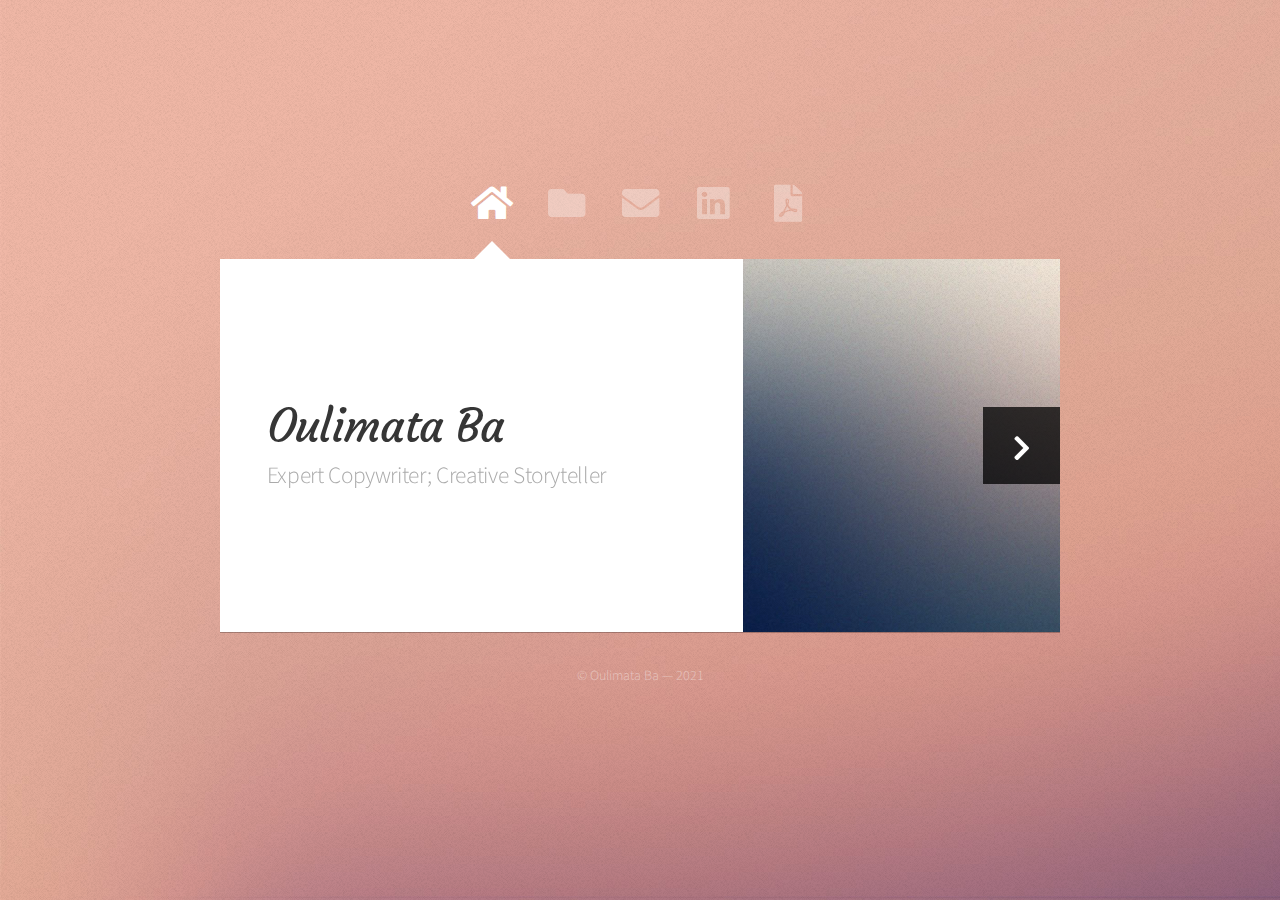
<file: index.html>
<!DOCTYPE HTML>
<html>
	<head>
		<title>Oulimata Ba</title>
		<meta charset="utf-8" />
		<meta name="viewport" content="width=device-width, initial-scale=1, user-scalable=no" />
		<link rel="stylesheet" href="assets/css/main.css" />
		<noscript><link rel="stylesheet" href="assets/css/noscript.css" /></noscript>
	<body class="is-preload">

		<!-- Wrapper-->
			<div id="wrapper">

				<!-- Nav -->
					<nav id="nav">
						<a href="#" class="icon solid fa-home"><span>Home</span></a>
						<a href="https://www.oulimata.com/portfolio.html" class="icon solid fa-folder"><span>Portfolio</span></a>
						<a href="mailto:oulimatab@gmail.com" class="icon solid fa-envelope"><span>Contact</span></a>
						<a href="https://www.linkedin.com/mwlite/in/oulimata" class="icon brands fa-linkedin"><span>Linkedin</span></a>
						<a href="Oulimata_Ba_Resume_2021.pdf" class="fas fa-file-pdf"><span>Resume</span></a>
					</nav>

				<!-- Main -->
					<div id="main">

						<!-- Me -->
							<article id="home" class="panel intro">
								<header>
									<h1 id="name">Oulimata Ba</h1>
									<p>Expert Copywriter; Creative Storyteller</p>
								</header>
								<a href="https://www.oulimata.com/portfolio.html" class="jumplink pic">
									<span class="arrow icon solid fa-chevron-right"><span>See my work</span></span>
									<img src="images/me.jpg" alt="" />
								</a>
							</article>

						<!-- Contact -->
							<article id="contact" class="panel">
							</article>

					</div>

				<!-- Footer -->
					<div id="footer">
						<ul class="copyright">
							<li>&copy; Oulimata Ba — 2021</li>
						</ul>
					</div>

			</div>

		<!-- Scripts -->
			<script src="assets/js/jquery.min.js"></script>
			<script src="assets/js/browser.min.js"></script>
			<script src="assets/js/breakpoints.min.js"></script>
			<script src="assets/js/util.js"></script>
			<script src="assets/js/main.js"></script>

	</body>
</html>
</file>
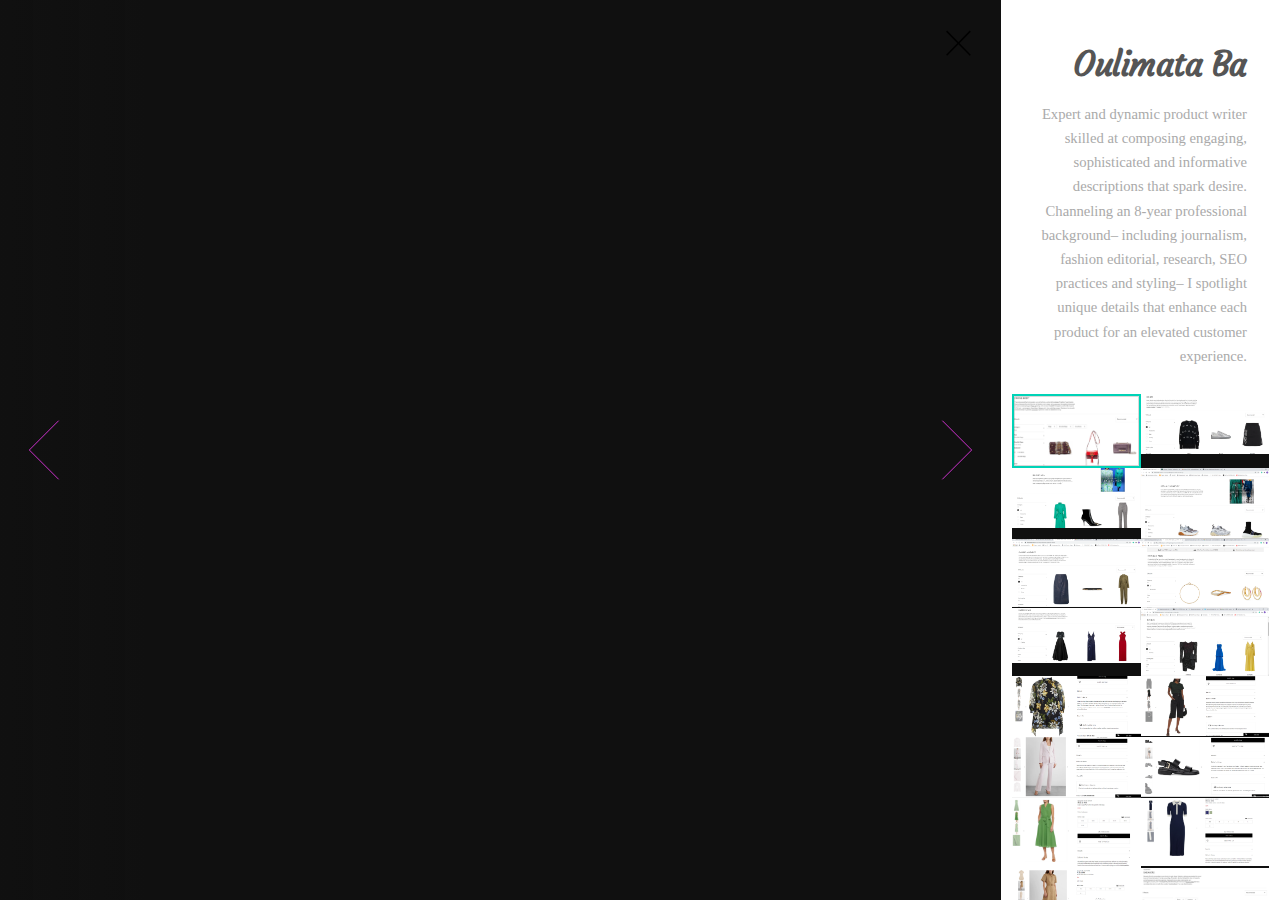
<file: portfolio.html>
<!DOCTYPE HTML>

<html>
	<head>
		<title>Oulimata Ba — Portfolio</title>
		<meta charset="utf-8" />
		<meta name="viewport" content="width=device-width, initial-scale=1, user-scalable=no" />
		<link rel="stylesheet" href="assets/css/main.css" />
		<link rel="stylesheet" href="assets/css/portfolio.css" />
		<noscript><link rel="stylesheet" href="assets/css/portfolio-noscript.css" /></noscript>
	</head>
	<body class="is-preload-0 is-preload-1 is-preload-2">

		<!-- Main -->
			<div id="main">

				<!-- Header -->
					<header id="header">
						<h1 id="name">Oulimata Ba</h1>
						<p>Expert and dynamic product writer skilled at composing engaging, sophisticated and informative descriptions that spark desire. Channeling an 8-year professional background– including journalism, fashion editorial, research, SEO practices and styling– I spotlight unique details that enhance each product for an elevated customer experience.</p>
					</header>

				<!-- Thumbnail -->
					<section id="thumbnails">
						<article>
							<a class="thumbnail" href="images/image_1.png"><img src="images/image_1.png" alt="" /></a>
						</article>
						<article>
							<a class="thumbnail" href="images/image_2.png"><img src="images/image_2.png" alt="" /></a>
						</article>
						<article>
							<a class="thumbnail" href="images/image_3.png" data-position="top center"><img src="images/image_3.png" alt="" /></a>
						</article>
						<article>
							<a class="thumbnail" href="images/image_4.png"><img src="images/image_4.png" alt="" /></a>
						</article>
						<article>
							<a class="thumbnail" href="images/image_5.png"><img src="images/image_5.png" alt="" /></a>
						</article>
						<article>
							<a class="thumbnail" href="images/image_6.png"><img src="images/image_6.png" alt="" /></a>
						</article>
						<article>
							<a class="thumbnail" href="images/image_7.png"><img src="images/image_7.png" alt="" /></a>
						</article>
						<article>
							<a class="thumbnail" href="images/image_8.png"><img src="images/image_8.png" alt="" /></a>
						</article>
						<article>
							<a class="thumbnail" href="images/image_9.png"><img src="images/image_9.png" alt="" /></a>
						</article>
						<article>
							<a class="thumbnail" href="images/image_10.png"><img src="images/image_10.png" alt="" /></a>
						</article>
						<article>
							<a class="thumbnail" href="images/image_11.png"><img src="images/image_11.png" alt="" /></a>
						</article>
						<article>
							<a class="thumbnail" href="images/image_12.png"><img src="images/image_12.png" alt="" /></a>
						</article>
							<a class="thumbnail" href="images/image_13.png"><img src="images/image_13.png" alt="" /></a>
						</article>
						<article>
							<a class="thumbnail" href="images/image_14.png"><img src="images/image_14.png" alt="" /></a>
						</article>
						<article>
							<a class="thumbnail" href="images/image_15.png"><img src="images/image_15.png" alt="" /></a>
						</article>
						<article>
							<a class="thumbnail" href="images/image_16.png"><img src="images/image_16.png" alt="" /></a>
						</article>
						<article>
							<a class="thumbnail" href="images/image_17.png"><img src="images/image_17.png" alt="" /></a>
						</article>
						<article>
							<a class="thumbnail" href="images/image_18.png"><img src="images/image_18.png" alt="" /></a>
						</article>
							<a class="thumbnail" href="images/image_19.png"><img src="images/image_19.png" alt="" /></a>
						</article>
						<article>
							<a class="thumbnail" href="images/image_20.png"><img src="images/image_20.png" alt="" /></a>
						</article>
						<article>
							<a class="thumbnail" href="images/image_21.png"><img src="images/image_21.png" alt="" /></a>
						</article>
					</section>

				<!-- Footer -->
					<footer id="footer">
						<ul class="copyright">
							<li>&copy; Oulimata Ba — 2021</li>
						</ul>
					</footer>

			</div>

		<!-- Scripts -->
			<script src="assets/js/portfolio/jquery.min.js"></script>
			<script src="assets/js/portfolio/browser.min.js"></script>
			<script src="assets/js/portfolio/breakpoints.min.js"></script>
			<script src="assets/js/portfolio/main.js"></script>
			<script src="assets/js/portfolio/autoCloseToggle.js"></script>
	</body>
</html>
</file>
<file: assets/css/noscript.css>
/* Wrapper */

	#wrapper {
		opacity: 1 !important;
	}

/* Nav */

	#nav a {
		opacity: 1.0;
	}

		#nav a:before, #nav a:after {
			display: none;
		}

		#nav a span {
			top: 0;
			opacity: 1.0;
		}

			#nav a span:after {
				display: none;
			}

/* Main */

	#main {
		background: none;
		box-shadow: none;
	}

		#main > .panel {
			background: #ffffff;
			margin-bottom: 2em;
		}

			#main > .panel:last-child {
				margin-bottom: 0;
			}
</file>
<file: assets/css/portfolio-noscript.css>
/* Main */

	#main {
		opacity: 1 !important;
		right: 0 !important;
	}

	body:before {
		content: 'Javascript is disabled :(';
		display: block;
		position: absolute;
		top: 50%;
		width: calc(100% - 22.5em * 0.333333333);
		height: 4em;
		margin-top: -2em;
		color: #282828;
		cursor: default;
		font-size: 3em;
		line-height: 4em;
		text-align: center;
		white-space: nowrap;
		left: 0;
	}
</file>
<file: assets/css/main.css>
@import url('https://fonts.googleapis.com/css2?family=Source+Sans+Pro:300,400,300italic,400italic&family=Courgette');
@import url("fontawesome-all.min.css");


html, body, div, span, applet, object,
iframe, h1, h2, h3, h4, h5, h6, p, blockquote,
pre, a, abbr, acronym, address, big, cite,
code, del, dfn, em, img, ins, kbd, q, s, samp,
small, strike, strong, sub, sup, tt, var, b,
u, i, center, dl, dt, dd, ol, ul, li, fieldset,
form, label, legend, table, caption, tbody,
tfoot, thead, tr, th, td, article, aside,
canvas, details, embed, figure, figcaption,
footer, header, hgroup, menu, nav, output, ruby,
section, summary, time, mark, audio, video {
	margin: 0;
	padding: 0;
	border: 0;
	font-size: 100%;
	font: inherit;
	vertical-align: baseline;}

article, aside, details, figcaption, figure,
footer, header, hgroup, menu, nav, section {
	display: block;}

body {
	line-height: 1;
}

ol, ul {
	list-style: none;
}

blockquote, q {
	quotes: none;
}

	blockquote:before, blockquote:after, q:before, q:after {
		content: '';
		content: none;
	}

table {
	border-collapse: collapse;
	border-spacing: 0;
}

body {
	-webkit-text-size-adjust: none;
}

mark {
	background-color: transparent;
	color: inherit;
}

input::-moz-focus-inner {
	border: 0;
	padding: 0;
}

input, select, textarea {
	-moz-appearance: none;
	-webkit-appearance: none;
	-ms-appearance: none;
	appearance: none;
}

	#name {
		font-family: 'Courgette', cursive;
	}

/* Row */

	.row {
		display: flex;
		flex-wrap: wrap;
		box-sizing: border-box;
		align-items: stretch;
	}

		.row > * {
			box-sizing: border-box;
		}

		.row.gtr-uniform > * > :last-child {
			margin-bottom: 0;
		}

		.row.aln-left {
			justify-content: flex-start;
		}

		.row.aln-center {
			justify-content: center;
		}

		.row.aln-right {
			justify-content: flex-end;
		}

		.row.aln-top {
			align-items: flex-start;
		}

		.row.aln-middle {
			align-items: center;
		}

		.row.aln-bottom {
			align-items: flex-end;
		}

		.row > .imp {
			order: -1;
		}

		.row > .col-1 {
			width: 8.33333%;
		}

		.row > .off-1 {
			margin-left: 8.33333%;
		}

		.row > .col-2 {
			width: 16.66667%;
		}

		.row > .off-2 {
			margin-left: 16.66667%;
		}

		.row > .col-3 {
			width: 25%;
		}

		.row > .off-3 {
			margin-left: 25%;
		}

		.row > .col-4 {
			width: 33.33333%;
		}

		.row > .off-4 {
			margin-left: 33.33333%;
		}

		.row > .col-5 {
			width: 41.66667%;
		}

		.row > .off-5 {
			margin-left: 41.66667%;
		}

		.row > .col-6 {
			width: 50%;
		}

		.row > .off-6 {
			margin-left: 50%;
		}

		.row > .col-7 {
			width: 58.33333%;
		}

		.row > .off-7 {
			margin-left: 58.33333%;
		}

		.row > .col-8 {
			width: 66.66667%;
		}

		.row > .off-8 {
			margin-left: 66.66667%;
		}

		.row > .col-9 {
			width: 75%;
		}

		.row > .off-9 {
			margin-left: 75%;
		}

		.row > .col-10 {
			width: 83.33333%;
		}

		.row > .off-10 {
			margin-left: 83.33333%;
		}

		.row > .col-11 {
			width: 91.66667%;
		}

		.row > .off-11 {
			margin-left: 91.66667%;
		}

		.row > .col-12 {
			width: 100%;
		}

		.row > .off-12 {
			margin-left: 100%;
		}

		.row.gtr-0 {
			margin-top: 0em;
			margin-left: 0em;
		}

			.row.gtr-0 > * {
				padding: 0em 0 0 0em;
			}

			.row.gtr-0.gtr-uniform {
				margin-top: 0em;
			}

				.row.gtr-0.gtr-uniform > * {
					padding-top: 0em;
				}

		.row.gtr-25 {
			margin-top: -0.3125em;
			margin-left: -0.3125em;
		}

			.row.gtr-25 > * {
				padding: 0.3125em 0 0 0.3125em;
			}

			.row.gtr-25.gtr-uniform {
				margin-top: -0.3125em;
			}

				.row.gtr-25.gtr-uniform > * {
					padding-top: 0.3125em;
				}

		.row.gtr-50 {
			margin-top: -0.625em;
			margin-left: -0.625em;
		}

			.row.gtr-50 > * {
				padding: 0.625em 0 0 0.625em;
			}

			.row.gtr-50.gtr-uniform {
				margin-top: -0.625em;
			}

				.row.gtr-50.gtr-uniform > * {
					padding-top: 0.625em;
				}

		.row {
			margin-top: -1.25em;
			margin-left: -1.25em;
		}

			.row > * {
				padding: 1.25em 0 0 1.25em;
			}

			.row.gtr-uniform {
				margin-top: -1.25em;
			}

				.row.gtr-uniform > * {
					padding-top: 1.25em;
				}

		.row.gtr-150 {
			margin-top: -1.875em;
			margin-left: -1.875em;
		}

			.row.gtr-150 > * {
				padding: 1.875em 0 0 1.875em;
			}

			.row.gtr-150.gtr-uniform {
				margin-top: -1.875em;
			}

				.row.gtr-150.gtr-uniform > * {
					padding-top: 1.875em;
				}

		.row.gtr-200 {
			margin-top: -2.5em;
			margin-left: -2.5em;
		}

			.row.gtr-200 > * {
				padding: 2.5em 0 0 2.5em;
			}

			.row.gtr-200.gtr-uniform {
				margin-top: -2.5em;
			}

				.row.gtr-200.gtr-uniform > * {
					padding-top: 2.5em;
				}

		@media screen and (max-width: 1680px) {

			.row {
				display: flex;
				flex-wrap: wrap;
				box-sizing: border-box;
				align-items: stretch;
			}

				.row > * {
					box-sizing: border-box;
				}

				.row.gtr-uniform > * > :last-child {
					margin-bottom: 0;
				}

				.row.aln-left {
					justify-content: flex-start;
				}

				.row.aln-center {
					justify-content: center;
				}

				.row.aln-right {
					justify-content: flex-end;
				}

				.row.aln-top {
					align-items: flex-start;
				}

				.row.aln-middle {
					align-items: center;
				}

				.row.aln-bottom {
					align-items: flex-end;
				}

				.row > .imp-xlarge {
					order: -1;
				}

				.row > .col-1-xlarge {
					width: 8.33333%;
				}

				.row > .off-1-xlarge {
					margin-left: 8.33333%;
				}

				.row > .col-2-xlarge {
					width: 16.66667%;
				}

				.row > .off-2-xlarge {
					margin-left: 16.66667%;
				}

				.row > .col-3-xlarge {
					width: 25%;
				}

				.row > .off-3-xlarge {
					margin-left: 25%;
				}

				.row > .col-4-xlarge {
					width: 33.33333%;
				}

				.row > .off-4-xlarge {
					margin-left: 33.33333%;
				}

				.row > .col-5-xlarge {
					width: 41.66667%;
				}

				.row > .off-5-xlarge {
					margin-left: 41.66667%;
				}

				.row > .col-6-xlarge {
					width: 50%;
				}

				.row > .off-6-xlarge {
					margin-left: 50%;
				}

				.row > .col-7-xlarge {
					width: 58.33333%;
				}

				.row > .off-7-xlarge {
					margin-left: 58.33333%;
				}

				.row > .col-8-xlarge {
					width: 66.66667%;
				}

				.row > .off-8-xlarge {
					margin-left: 66.66667%;
				}

				.row > .col-9-xlarge {
					width: 75%;
				}

				.row > .off-9-xlarge {
					margin-left: 75%;
				}

				.row > .col-10-xlarge {
					width: 83.33333%;
				}

				.row > .off-10-xlarge {
					margin-left: 83.33333%;
				}

				.row > .col-11-xlarge {
					width: 91.66667%;
				}

				.row > .off-11-xlarge {
					margin-left: 91.66667%;
				}

				.row > .col-12-xlarge {
					width: 100%;
				}

				.row > .off-12-xlarge {
					margin-left: 100%;
				}

				.row.gtr-0 {
					margin-top: 0em;
					margin-left: 0em;
				}

					.row.gtr-0 > * {
						padding: 0em 0 0 0em;
					}

					.row.gtr-0.gtr-uniform {
						margin-top: 0em;
					}

						.row.gtr-0.gtr-uniform > * {
							padding-top: 0em;
						}

				.row.gtr-25 {
					margin-top: -0.3125em;
					margin-left: -0.3125em;
				}

					.row.gtr-25 > * {
						padding: 0.3125em 0 0 0.3125em;
					}

					.row.gtr-25.gtr-uniform {
						margin-top: -0.3125em;
					}

						.row.gtr-25.gtr-uniform > * {
							padding-top: 0.3125em;
						}

				.row.gtr-50 {
					margin-top: -0.625em;
					margin-left: -0.625em;
				}

					.row.gtr-50 > * {
						padding: 0.625em 0 0 0.625em;
					}

					.row.gtr-50.gtr-uniform {
						margin-top: -0.625em;
					}

						.row.gtr-50.gtr-uniform > * {
							padding-top: 0.625em;
						}

				.row {
					margin-top: -1.25em;
					margin-left: -1.25em;
				}

					.row > * {
						padding: 1.25em 0 0 1.25em;
					}

					.row.gtr-uniform {
						margin-top: -1.25em;
					}

						.row.gtr-uniform > * {
							padding-top: 1.25em;
						}

				.row.gtr-150 {
					margin-top: -1.875em;
					margin-left: -1.875em;
				}

					.row.gtr-150 > * {
						padding: 1.875em 0 0 1.875em;
					}

					.row.gtr-150.gtr-uniform {
						margin-top: -1.875em;
					}

						.row.gtr-150.gtr-uniform > * {
							padding-top: 1.875em;
						}

				.row.gtr-200 {
					margin-top: -2.5em;
					margin-left: -2.5em;
				}

					.row.gtr-200 > * {
						padding: 2.5em 0 0 2.5em;
					}

					.row.gtr-200.gtr-uniform {
						margin-top: -2.5em;
					}

						.row.gtr-200.gtr-uniform > * {
							padding-top: 2.5em;
						}

		}

		@media screen and (max-width: 1280px) {

			.row {
				display: flex;
				flex-wrap: wrap;
				box-sizing: border-box;
				align-items: stretch;
			}

				.row > * {
					box-sizing: border-box;
				}

				.row.gtr-uniform > * > :last-child {
					margin-bottom: 0;
				}

				.row.aln-left {
					justify-content: flex-start;
				}

				.row.aln-center {
					justify-content: center;
				}

				.row.aln-right {
					justify-content: flex-end;
				}

				.row.aln-top {
					align-items: flex-start;
				}

				.row.aln-middle {
					align-items: center;
				}

				.row.aln-bottom {
					align-items: flex-end;
				}

				.row > .imp-large {
					order: -1;
				}

				.row > .col-1-large {
					width: 8.33333%;
				}

				.row > .off-1-large {
					margin-left: 8.33333%;
				}

				.row > .col-2-large {
					width: 16.66667%;
				}

				.row > .off-2-large {
					margin-left: 16.66667%;
				}

				.row > .col-3-large {
					width: 25%;
				}

				.row > .off-3-large {
					margin-left: 25%;
				}

				.row > .col-4-large {
					width: 33.33333%;
				}

				.row > .off-4-large {
					margin-left: 33.33333%;
				}

				.row > .col-5-large {
					width: 41.66667%;
				}

				.row > .off-5-large {
					margin-left: 41.66667%;
				}

				.row > .col-6-large {
					width: 50%;
				}

				.row > .off-6-large {
					margin-left: 50%;
				}

				.row > .col-7-large {
					width: 58.33333%;
				}

				.row > .off-7-large {
					margin-left: 58.33333%;
				}

				.row > .col-8-large {
					width: 66.66667%;
				}

				.row > .off-8-large {
					margin-left: 66.66667%;
				}

				.row > .col-9-large {
					width: 75%;
				}

				.row > .off-9-large {
					margin-left: 75%;
				}

				.row > .col-10-large {
					width: 83.33333%;
				}

				.row > .off-10-large {
					margin-left: 83.33333%;
				}

				.row > .col-11-large {
					width: 91.66667%;
				}

				.row > .off-11-large {
					margin-left: 91.66667%;
				}

				.row > .col-12-large {
					width: 100%;
				}

				.row > .off-12-large {
					margin-left: 100%;
				}

				.row.gtr-0 {
					margin-top: 0em;
					margin-left: 0em;
				}

					.row.gtr-0 > * {
						padding: 0em 0 0 0em;
					}

					.row.gtr-0.gtr-uniform {
						margin-top: 0em;
					}

						.row.gtr-0.gtr-uniform > * {
							padding-top: 0em;
						}

				.row.gtr-25 {
					margin-top: -0.3125em;
					margin-left: -0.3125em;
				}

					.row.gtr-25 > * {
						padding: 0.3125em 0 0 0.3125em;
					}

					.row.gtr-25.gtr-uniform {
						margin-top: -0.3125em;
					}

						.row.gtr-25.gtr-uniform > * {
							padding-top: 0.3125em;
						}

				.row.gtr-50 {
					margin-top: -0.625em;
					margin-left: -0.625em;
				}

					.row.gtr-50 > * {
						padding: 0.625em 0 0 0.625em;
					}

					.row.gtr-50.gtr-uniform {
						margin-top: -0.625em;
					}

						.row.gtr-50.gtr-uniform > * {
							padding-top: 0.625em;
						}

				.row {
					margin-top: -1.25em;
					margin-left: -1.25em;
				}

					.row > * {
						padding: 1.25em 0 0 1.25em;
					}

					.row.gtr-uniform {
						margin-top: -1.25em;
					}

						.row.gtr-uniform > * {
							padding-top: 1.25em;
						}

				.row.gtr-150 {
					margin-top: -1.875em;
					margin-left: -1.875em;
				}

					.row.gtr-150 > * {
						padding: 1.875em 0 0 1.875em;
					}

					.row.gtr-150.gtr-uniform {
						margin-top: -1.875em;
					}

						.row.gtr-150.gtr-uniform > * {
							padding-top: 1.875em;
						}

				.row.gtr-200 {
					margin-top: -2.5em;
					margin-left: -2.5em;
				}

					.row.gtr-200 > * {
						padding: 2.5em 0 0 2.5em;
					}

					.row.gtr-200.gtr-uniform {
						margin-top: -2.5em;
					}

						.row.gtr-200.gtr-uniform > * {
							padding-top: 2.5em;
						}

		}

		@media screen and (max-width: 980px) {

			.row {
				display: flex;
				flex-wrap: wrap;
				box-sizing: border-box;
				align-items: stretch;
			}

				.row > * {
					box-sizing: border-box;
				}

				.row.gtr-uniform > * > :last-child {
					margin-bottom: 0;
				}

				.row.aln-left {
					justify-content: flex-start;
				}

				.row.aln-center {
					justify-content: center;
				}

				.row.aln-right {
					justify-content: flex-end;
				}

				.row.aln-top {
					align-items: flex-start;
				}

				.row.aln-middle {
					align-items: center;
				}

				.row.aln-bottom {
					align-items: flex-end;
				}

				.row > .imp-medium {
					order: -1;
				}

				.row > .col-1-medium {
					width: 8.33333%;
				}

				.row > .off-1-medium {
					margin-left: 8.33333%;
				}

				.row > .col-2-medium {
					width: 16.66667%;
				}

				.row > .off-2-medium {
					margin-left: 16.66667%;
				}

				.row > .col-3-medium {
					width: 25%;
				}

				.row > .off-3-medium {
					margin-left: 25%;
				}

				.row > .col-4-medium {
					width: 33.33333%;
				}

				.row > .off-4-medium {
					margin-left: 33.33333%;
				}

				.row > .col-5-medium {
					width: 41.66667%;
				}

				.row > .off-5-medium {
					margin-left: 41.66667%;
				}

				.row > .col-6-medium {
					width: 50%;
				}

				.row > .off-6-medium {
					margin-left: 50%;
				}

				.row > .col-7-medium {
					width: 58.33333%;
				}

				.row > .off-7-medium {
					margin-left: 58.33333%;
				}

				.row > .col-8-medium {
					width: 66.66667%;
				}

				.row > .off-8-medium {
					margin-left: 66.66667%;
				}

				.row > .col-9-medium {
					width: 75%;
				}

				.row > .off-9-medium {
					margin-left: 75%;
				}

				.row > .col-10-medium {
					width: 83.33333%;
				}

				.row > .off-10-medium {
					margin-left: 83.33333%;
				}

				.row > .col-11-medium {
					width: 91.66667%;
				}

				.row > .off-11-medium {
					margin-left: 91.66667%;
				}

				.row > .col-12-medium {
					width: 100%;
				}

				.row > .off-12-medium {
					margin-left: 100%;
				}

				.row.gtr-0 {
					margin-top: 0em;
					margin-left: 0em;
				}

					.row.gtr-0 > * {
						padding: 0em 0 0 0em;
					}

					.row.gtr-0.gtr-uniform {
						margin-top: 0em;
					}

						.row.gtr-0.gtr-uniform > * {
							padding-top: 0em;
						}

				.row.gtr-25 {
					margin-top: -0.3125em;
					margin-left: -0.3125em;
				}

					.row.gtr-25 > * {
						padding: 0.3125em 0 0 0.3125em;
					}

					.row.gtr-25.gtr-uniform {
						margin-top: -0.3125em;
					}

						.row.gtr-25.gtr-uniform > * {
							padding-top: 0.3125em;
						}

				.row.gtr-50 {
					margin-top: -0.625em;
					margin-left: -0.625em;
				}

					.row.gtr-50 > * {
						padding: 0.625em 0 0 0.625em;
					}

					.row.gtr-50.gtr-uniform {
						margin-top: -0.625em;
					}

						.row.gtr-50.gtr-uniform > * {
							padding-top: 0.625em;
						}

				.row {
					margin-top: -1.25em;
					margin-left: -1.25em;
				}

					.row > * {
						padding: 1.25em 0 0 1.25em;
					}

					.row.gtr-uniform {
						margin-top: -1.25em;
					}

						.row.gtr-uniform > * {
							padding-top: 1.25em;
						}

				.row.gtr-150 {
					margin-top: -1.875em;
					margin-left: -1.875em;
				}

					.row.gtr-150 > * {
						padding: 1.875em 0 0 1.875em;
					}

					.row.gtr-150.gtr-uniform {
						margin-top: -1.875em;
					}

						.row.gtr-150.gtr-uniform > * {
							padding-top: 1.875em;
						}

				.row.gtr-200 {
					margin-top: -2.5em;
					margin-left: -2.5em;
				}

					.row.gtr-200 > * {
						padding: 2.5em 0 0 2.5em;
					}

					.row.gtr-200.gtr-uniform {
						margin-top: -2.5em;
					}

						.row.gtr-200.gtr-uniform > * {
							padding-top: 2.5em;
						}

		}

		@media screen and (max-width: 736px) {

			.row {
				display: flex;
				flex-wrap: wrap;
				box-sizing: border-box;
				align-items: stretch;
			}

				.row > * {
					box-sizing: border-box;
				}

				.row.gtr-uniform > * > :last-child {
					margin-bottom: 0;
				}

				.row.aln-left {
					justify-content: flex-start;
				}

				.row.aln-center {
					justify-content: center;
				}

				.row.aln-right {
					justify-content: flex-end;
				}

				.row.aln-top {
					align-items: flex-start;
				}

				.row.aln-middle {
					align-items: center;
				}

				.row.aln-bottom {
					align-items: flex-end;
				}

				.row > .imp-small {
					order: -1;
				}

				.row > .col-1-small {
					width: 8.33333%;
				}

				.row > .off-1-small {
					margin-left: 8.33333%;
				}

				.row > .col-2-small {
					width: 16.66667%;
				}

				.row > .off-2-small {
					margin-left: 16.66667%;
				}

				.row > .col-3-small {
					width: 25%;
				}

				.row > .off-3-small {
					margin-left: 25%;
				}

				.row > .col-4-small {
					width: 33.33333%;
				}

				.row > .off-4-small {
					margin-left: 33.33333%;
				}

				.row > .col-5-small {
					width: 41.66667%;
				}

				.row > .off-5-small {
					margin-left: 41.66667%;
				}

				.row > .col-6-small {
					width: 50%;
				}

				.row > .off-6-small {
					margin-left: 50%;
				}

				.row > .col-7-small {
					width: 58.33333%;
				}

				.row > .off-7-small {
					margin-left: 58.33333%;
				}

				.row > .col-8-small {
					width: 66.66667%;
				}

				.row > .off-8-small {
					margin-left: 66.66667%;
				}

				.row > .col-9-small {
					width: 75%;
				}

				.row > .off-9-small {
					margin-left: 75%;
				}

				.row > .col-10-small {
					width: 83.33333%;
				}

				.row > .off-10-small {
					margin-left: 83.33333%;
				}

				.row > .col-11-small {
					width: 91.66667%;
				}

				.row > .off-11-small {
					margin-left: 91.66667%;
				}

				.row > .col-12-small {
					width: 100%;
				}

				.row > .off-12-small {
					margin-left: 100%;
				}

				.row.gtr-0 {
					margin-top: 0em;
					margin-left: 0em;
				}

					.row.gtr-0 > * {
						padding: 0em 0 0 0em;
					}

					.row.gtr-0.gtr-uniform {
						margin-top: 0em;
					}

						.row.gtr-0.gtr-uniform > * {
							padding-top: 0em;
						}

				.row.gtr-25 {
					margin-top: -0.3125em;
					margin-left: -0.3125em;
				}

					.row.gtr-25 > * {
						padding: 0.3125em 0 0 0.3125em;
					}

					.row.gtr-25.gtr-uniform {
						margin-top: -0.3125em;
					}

						.row.gtr-25.gtr-uniform > * {
							padding-top: 0.3125em;
						}

				.row.gtr-50 {
					margin-top: -0.625em;
					margin-left: -0.625em;
				}

					.row.gtr-50 > * {
						padding: 0.625em 0 0 0.625em;
					}

					.row.gtr-50.gtr-uniform {
						margin-top: -0.625em;
					}

						.row.gtr-50.gtr-uniform > * {
							padding-top: 0.625em;
						}

				.row {
					margin-top: -1.25em;
					margin-left: -1.25em;
				}

					.row > * {
						padding: 1.25em 0 0 1.25em;
					}

					.row.gtr-uniform {
						margin-top: -1.25em;
					}

						.row.gtr-uniform > * {
							padding-top: 1.25em;
						}

				.row.gtr-150 {
					margin-top: -1.875em;
					margin-left: -1.875em;
				}

					.row.gtr-150 > * {
						padding: 1.875em 0 0 1.875em;
					}

					.row.gtr-150.gtr-uniform {
						margin-top: -1.875em;
					}

						.row.gtr-150.gtr-uniform > * {
							padding-top: 1.875em;
						}

				.row.gtr-200 {
					margin-top: -2.5em;
					margin-left: -2.5em;
				}

					.row.gtr-200 > * {
						padding: 2.5em 0 0 2.5em;
					}

					.row.gtr-200.gtr-uniform {
						margin-top: -2.5em;
					}

						.row.gtr-200.gtr-uniform > * {
							padding-top: 2.5em;
						}

		}

/* Basic */

	html {
		box-sizing: border-box;
	}

	*, *:before, *:after {
		box-sizing: inherit;
	}

	body {
		background-image: url("images/overlay.png"), url("images/bg.jpg");
		background-repeat: repeat, no-repeat;
		background-size: auto, 100% 100%;
		background-attachment: fixed;
		overflow-y: scroll;
	}

		body.is-preload *, body.is-preload *:before, body.is-preload *:after {
			-moz-animation: none !important;
			-webkit-animation: none !important;
			-ms-animation: none !important;
			animation: none !important;
			-moz-transition: none !important;
			-webkit-transition: none !important;
			-ms-transition: none !important;
			transition: none !important;
		}

	body, input, textarea, select {
		font-family: 'Source Sans Pro', sans-serif;
		font-weight: 300;
		color: #777777;
		font-size: 20pt;
		line-height: 1.75em;
	}

		@media screen and (max-width: 1680px) {

			body, input, textarea, select {
				font-size: 15pt;
			}

		}

		@media screen and (max-width: 1280px) {

			body, input, textarea, select {
				font-size: 14pt;
			}

		}

		@media screen and (max-width: 736px) {

			body, input, textarea, select {
				font-size: 12pt;
			}

		}

		@media screen and (max-width: 360px) {

			body, input, textarea, select {
				font-size: 11pt;
			}

		}

	strong, b, h1, h2, h3, h4, h5, h6 {
		font-weight: 400;
		color: #363636;
	}

	h1 {
		font-size: 2.4em;
		letter-spacing: -0.015em;
	}

	h2 {
		font-size: 1.8em;
		letter-spacing: -0.015em;
	}

	h3, h4, h5, h6 {
		font-size: 1.25em;
		letter-spacing: -0.015em;
	}

	@media screen and (max-width: 736px) {

		h1 {
			font-size: 1.75em;
		}

		h2 {
			font-size: 1.375em;
		}

		h3, h4, h5, h6 {
			font-size: 1em;
		}

	}

	blockquote {
		border-left: solid 0.5em #ddd;
		padding: 1em 0 1em 2em;
		font-style: italic;
	}

	em, i {
		font-style: italic;
	}

	hr {
		border: 0;
		border-top: solid 1px #ddd;
		padding: 1.5em 0 0 0;
		margin: 1.75em 0 0 0;
	}

	sub {
		position: relative;
		top: 0.5em;
		font-size: 0.8em;
	}

	sup {
		position: relative;
		top: -0.5em;
		font-size: 0.8em;
	}

	br.clear {
		clear: both;
	}

	p, ul, ol, dl, table, blockquote, form {
		margin-bottom: 2em;
	}

/* Table */

	table {
		width: 100%;
	}

		table.default tbody tr {
			border-bottom: solid 1px #f4f4f4;
		}

		table.default td {
			padding: 0.5em 1em 0.5em 1em;
		}

		table.default th {
			text-align: left;
			font-weight: 400;
			padding: 0.5em 1em 0.5em 1em;
		}

		table.default thead {
			border-bottom: solid 2px #f4f4f4;
		}

/* Form */

	form label {
		display: block;
		font-weight: 400;
		color: #363636;
		margin: 0 0 1em 0;
	}

	form input[type="text"],
	form input[type="email"],
	form input[type="password"],
	form select,
	form textarea {
		-webkit-appearance: none;
		border: 0;
		background: #f4f4f4;
		padding: 0.75em;
		width: 100%;
		-moz-transition: background-color .25s ease-in-out;
		-webkit-transition: background-color .25s ease-in-out;
		-ms-transition: background-color .25s ease-in-out;
		transition: background-color .25s ease-in-out;
	}

		form input[type="text"]:focus,
		form input[type="email"]:focus,
		form input[type="password"]:focus,
		form select:focus,
		form textarea:focus {
			background: #f8f8f8;
		}

	form input[type="text"],
	form input[type="email"],
	form input[type="password"],
	form select {
		line-height: 1.35em;
	}

	form ::-webkit-input-placeholder {
		color: #999;
	}

	form :-moz-placeholder {
		color: #999;
	}

	form ::-moz-placeholder {
		color: #999;
	}

	form :-ms-input-placeholder {
		color: #999;
	}

/* Section/Article */

	section, article {
		margin-bottom: 3em;
	}

		section > :last-child, section:last-child, article > :last-child, article:last-child {
			margin-bottom: 0;
		}

	header {
		margin: 0 0 1.5em 0;
	}

		header > p {
			margin: 0.5em 0 0 0;
			color: #aaa;
		}

		@media screen and (max-width: 736px) {

			header {
				margin: 0 0 1em 0;
			}

		}

/* Image */

	.image {
		display: inline-block;
	}

		.image img {
			display: block;
			width: 100%;
		}

		.image.fit {
			display: block;
			width: 100%;
		}

		.image.featured {
			display: block;
			width: 100%;
			margin: 0 0 2em 0;
		}

		.image.left {
			float: left;
			margin: 0 2em 2em 0;
		}

		.image.centered {
			display: block;
			margin: 0 0 2em 0;
		}

			.image.centered img {
				margin: 0 auto;
				width: auto;
			}

/* Button */

	input[type="button"],
	input[type="submit"],
	input[type="reset"],
	button,
	.button {
		-moz-transition: background-color .25s ease-in-out;
		-webkit-transition: background-color .25s ease-in-out;
		-ms-transition: background-color .25s ease-in-out;
		transition: background-color .25s ease-in-out;
		-webkit-appearance: none;
		display: inline-block;
		background-color: #222222;
		color: #ffffff;
		border: 0;
		cursor: pointer;
		outline: 0;
		padding: 0.7em 1.5em 0.7em 1.5em;
	}

		input[type="button"]:hover,
		input[type="submit"]:hover,
		input[type="reset"]:hover,
		button:hover,
		.button:hover {
			background-color: #333333;
		}

		input[type="button"]:active,
		input[type="submit"]:active,
		input[type="reset"]:active,
		button:active,
		.button:active {
			background-color: #444444;
		}

		input[type="button"].alt,
		input[type="submit"].alt,
		input[type="reset"].alt,
		button.alt,
		.button.alt {
			background-color: #777777;
		}

			input[type="button"].alt:hover,
			input[type="submit"].alt:hover,
			input[type="reset"].alt:hover,
			button.alt:hover,
			.button.alt:hover {
				background-color: #888888;
			}

			input[type="button"].alt:active,
			input[type="submit"].alt:active,
			input[type="reset"].alt:active,
			button.alt:active,
			.button.alt:active {
				background-color: #999999;
			}

		input[type="button"].small,
		input[type="submit"].small,
		input[type="reset"].small,
		button.small,
		.button.small {
			font-size: 0.75em;
		}

		input[type="button"].large,
		input[type="submit"].large,
		input[type="reset"].large,
		button.large,
		.button.large {
			font-size: 1.25em;
			padding: 0.5em 1.25em 0.5em 1.25em;
		}

		input[type="button"].xlarge,
		input[type="submit"].xlarge,
		input[type="reset"].xlarge,
		button.xlarge,
		.button.xlarge {
			font-size: 1.5em;
			padding: 0.5em 1.25em 0.5em 1.25em;
		}

		@media screen and (max-width: 736px) {

			input[type="button"],
			input[type="submit"],
			input[type="reset"],
			button,
			.button {
				width: 100%;
			}

		}

/* List */

	ul {
		list-style: disc;
		padding-left: 1em;
	}

		ul li {
			padding-left: 0.5em;
		}

	ol {
		list-style: decimal;
		padding-left: 1.25em;
	}

		ol li {
			padding-left: 0.25em;
		}

/* Actions */

	ul.actions {
		list-style: none;
		padding-left: 0;
	}

		ul.actions li {
			display: inline-block;
			padding-left: 0;
			margin: 0 0 0 0.5em;
		}

			ul.actions li:first-child {
				margin-left: 0;
			}

		@media screen and (max-width: 736px) {

			ul.actions li {
				display: block;
				margin: 0.75em 0 0 0;
			}

				ul.actions li:first-child {
					margin-top: 0;
				}

		}

/* Icons */

	.icon {
		text-decoration: none;
		position: relative;
		text-decoration: none;
	}

		.icon:before {
			-moz-osx-font-smoothing: grayscale;
			-webkit-font-smoothing: antialiased;
			display: inline-block;
			font-style: normal;
			font-variant: normal;
			text-rendering: auto;
			line-height: 1;
			text-transform: none !important;
			font-family: 'Font Awesome 5 Free';
			font-weight: 400;
		}

		.icon.solid:before {
			font-weight: 900;
		}

		.icon.brands:before {
			font-family: 'Font Awesome 5 Brands';
		}

		.icon:before {
			line-height: inherit;
		}

		.icon > .label {
			display: none;
		}

/* Nav */

	#nav {
		text-align: center;
		height: 4.25em;
		cursor: default;
	}

		#nav a {
			position: relative;
			display: inline-block;
			color: #ffffff;
			width: 1em;
			height: 1em;
			line-height: 0.9em;
			font-size: 2.5em;
			margin: 0 0.25em 0 0.25em;
			opacity: 0.35;
			outline: 0;
			-moz-transition: opacity .25s ease-in-out;
			-webkit-transition: opacity .25s ease-in-out;
			-ms-transition: opacity .25s ease-in-out;
			transition: opacity .25s ease-in-out;
		}

			#nav a.icon:before {
				padding-right: 0;
			}

			#nav a:before {
				font-size: 0.8em;
			}

			#nav a:after {
				content: '';
				display: block;
				position: absolute;
				left: 50%;
				bottom: -0.75em;
				margin-left: -0.5em;
				border-bottom: solid 0em #ffffff;
				border-left: solid 0.5em transparent;
				border-right: solid 0.5em transparent;
				-moz-transition: border-bottom-width .25s ease-in-out;
				-webkit-transition: border-bottom-width .25s ease-in-out;
				-ms-transition: border-bottom-width .25s ease-in-out;
				transition: border-bottom-width .25s ease-in-out;
			}

			#nav a span {
				display: block;
				position: absolute;
				background: #222222;
				color: #ffffff;
				top: -2.75em;
				font-size: 0.3em;
				height: 2.25em;
				line-height: 2.25em;
				left: 50%;
				opacity: 0;
				-moz-transition: opacity .25s ease-in-out;
				-webkit-transition: opacity .25s ease-in-out;
				-ms-transition: opacity .25s ease-in-out;
				transition: opacity .25s ease-in-out;
				width: 5.5em;
				margin-left: -2.75em;
			}

				#nav a span:after {
					content: '';
					display: block;
					position: absolute;
					bottom: -0.4em;
					left: 50%;
					margin-left: -0.6em;
					border-top: solid 0.6em #222222;
					border-left: solid 0.6em transparent;
					border-right: solid 0.6em transparent;
				}

			#nav a:hover {
				opacity: 1.0;
			}

				#nav a:hover span {
					opacity: 1.0;
				}

			#nav a.active {
				opacity: 1.0;
			}

				#nav a.active:after {
					border-bottom-width: 0.5em;
				}

		@media screen and (max-width: 980px) {

			#nav a span {
				display: none;
			}

		}

/* Wrapper */

	#wrapper {
		width: 45em;
		margin: 0 auto;
		min-height: 100vh;
		max-width: 100%;
		padding: 4em 0;
		display: -moz-flex;
		display: -webkit-flex;
		display: -ms-flex;
		display: flex;
		-moz-flex-direction: column;
		-webkit-flex-direction: column;
		-ms-flex-direction: column;
		flex-direction: column;
		-moz-align-items: center;
		-webkit-align-items: center;
		-ms-align-items: center;
		align-items: center;
		-moz-justify-content: center;
		-webkit-justify-content: center;
		-ms-justify-content: center;
		justify-content: center;
		-moz-transition: opacity 1s ease-in-out;
		-webkit-transition: opacity 1s ease-in-out;
		-ms-transition: opacity 1s ease-in-out;
		transition: opacity 1s ease-in-out;
	}

		body.is-preload #wrapper {
			opacity: 0;
		}

		@media screen and (max-width: 1280px) {

			#wrapper {
				padding: 3em 0;
				max-width: calc(100% - 6em);
			}

		}

		@media screen and (max-width: 980px) {

			#wrapper {
				padding: 1.5em 0;
				max-width: calc(100% - 8em);
			}

		}

		@media screen and (max-width: 736px) {

			#wrapper {
				padding: 1em 0;
				max-width: calc(100% - 2em);
			}

		}

		@media screen and (max-width: 360px) {

			#wrapper {
				padding: 1em 0;
				max-width: 100%;
			}

		}

/* Main */

	#main {
		position: relative;
		overflow: hidden;
		width: 100%;
		background: #ffffff;
		box-shadow: 0px 1px 0px 0px rgba(0, 0, 0, 0.25);
		-moz-transition: min-height 0.5s ease-in-out, max-height 0.5s ease-in-out;
		-webkit-transition: min-height 0.5s ease-in-out, max-height 0.5s ease-in-out;
		-ms-transition: min-height 0.5s ease-in-out, max-height 0.5s ease-in-out;
		transition: min-height 0.5s ease-in-out, max-height 0.5s ease-in-out;
	}

		#main > .panel {
			-moz-transition: opacity 0.25s ease-in-out;
			-webkit-transition: opacity 0.25s ease-in-out;
			-ms-transition: opacity 0.25s ease-in-out;
			transition: opacity 0.25s ease-in-out;
			margin-bottom: 0;
			position: relative;
			padding: 3.5em 2.5em 2.5em 2.5em;
			width: 100%;
		}

			#main > .panel.inactive {
				opacity: 0;
			}

			@media screen and (max-width: 736px) {

				#main > .panel {
					padding: 2em 1.5em 1.5em 1.5em;
				}

			}

			#main > .panel.intro {
				padding: 0;
				height: 20em;
				display: -moz-flex;
				display: -webkit-flex;
				display: -ms-flex;
				display: flex;
				-moz-flex-direction: row;
				-webkit-flex-direction: row;
				-ms-flex-direction: row;
				flex-direction: row;
				-moz-align-items: center;
				-webkit-align-items: center;
				-ms-align-items: center;
				align-items: center;
			}

				#main > .panel.intro .pic {
					text-decoration: none;
					position: relative;
					-moz-flex-grow: 0;
					-webkit-flex-grow: 0;
					-ms-flex-grow: 0;
					flex-grow: 0;
					-moz-flex-shrink: 0;
					-webkit-flex-shrink: 0;
					-ms-flex-shrink: 0;
					flex-shrink: 0;
					width: 17em;
					height: 100%;
				}

					#main > .panel.intro .pic:before {
						content: '';
						position: absolute;
						top: 0;
						left: 0;
						background: url("images/overlay.png");
						width: 100%;
						height: 100%;
						z-index: 1;
					}

					#main > .panel.intro .pic img {
						position: relative;
						display: block;
						position: absolute;
						top: 0;
						left: 0;
						width: 100%;
						height: 100%;
						-moz-object-fit: cover;
						-webkit-object-fit: cover;
						-ms-object-fit: cover;
						object-fit: cover;
						-moz-object-position: center;
						-webkit-object-position: center;
						-ms-object-position: center;
						object-position: center;
					}

					#main > .panel.intro .pic .arrow {
						display: block;
						position: absolute;
						right: 0;
						top: 50%;
						margin-top: -1.375em;
						width: 2.75em;
						height: 2.75em;
						background: #000;
						background: rgba(0, 0, 0, 0.75);
						color: #ffffff;
						text-align: center;
						line-height: 2.75em;
						font-size: 1.5em;
						z-index: 1;
						-moz-transition: width .15s ease-in-out, padding-right .15s ease-in-out;
						-webkit-transition: width .15s ease-in-out, padding-right .15s ease-in-out;
						-ms-transition: width .15s ease-in-out, padding-right .15s ease-in-out;
						transition: width .15s ease-in-out, padding-right .15s ease-in-out;
					}

						#main > .panel.intro .pic .arrow:before {
							position: relative;
							padding-right: 0;
							top: 0.125em;
						}

						#main > .panel.intro .pic .arrow span {
							display: block;
							text-indent: -9999px;
						}

					#main > .panel.intro .pic:hover .arrow {
						width: 3em;
						padding-right: 0.25em;
					}

				#main > .panel.intro header {
					-moz-flex-grow: 1;
					-webkit-flex-grow: 1;
					-ms-flex-grow: 1;
					flex-grow: 1;
					-moz-flex-shrink: 1;
					-webkit-flex-shrink: 1;
					-ms-flex-shrink: 1;
					flex-shrink: 1;
					padding: 3.5em 2.5em;
					margin-bottom: 0;
					width: 100%;
				}

					#main > .panel.intro header h1 {
						line-height: 1.25em;
						margin-bottom: 0;
					}

					#main > .panel.intro header p {
						letter-spacing: -0.015em;
						font-size: 1.25em;
						margin: 0.25em 0 0 0;
					}

				@media screen and (max-width: 980px) {

					#main > .panel.intro {
						-moz-flex-direction: column;
						-webkit-flex-direction: column;
						-ms-flex-direction: column;
						flex-direction: column;
						height: auto;
					}

						#main > .panel.intro .pic {
							height: 25em;
							width: 100%;
						}

						#main > .panel.intro header {
							padding: 4em;
							text-align: center;
						}

				}

				@media screen and (max-width: 736px) {

					#main > .panel.intro .pic {
						height: 20em;
					}

					#main > .panel.intro header {
						padding: 2.75em 2em 2.5em 2em;
					}

						#main > .panel.intro header p {
							font-size: 1em;
							margin: 0.25em 0 0 0;
						}

				}

/* Footer */

	#footer {
		color: rgba(255, 255, 255, 0.45);
		text-align: center;
		padding: 2em 0 0 0;
		font-size: 0.75em;
	}

		#footer a {
			color: #ddd;
			color: rgba(255, 255, 255, 0.65);
			-moz-transition: color .25s ease-in-out;
			-webkit-transition: color .25s ease-in-out;
			-ms-transition: color .25s ease-in-out;
			transition: color .25s ease-in-out;
		}

			#footer a:hover {
				color: white;
			}

		#footer .copyright {
			list-style: none;
			padding-left: 0;
		}

			#footer .copyright li {
				display: inline-block;
				padding-left: 1em;
				margin-left: 1em;
				border-left: solid 1px rgba(255, 255, 255, 0.25);
				line-height: 1;
			}

				#footer .copyright li:first-child {
					padding-left: 0;
					margin-left: 0;
					border-left: 0;
				}

		@media screen and (max-width: 736px) {

			#footer .copyright li {
				padding-left: 0.5em;
				margin-left: 0.5em;
			}

		}
</file>
<file: assets/css/portfolio.css>
@import url(fontawesome-all.min.css);
@import url("https://fonts.googleapis.com/css?family=Roboto:400,700");

html, body, div, span, applet, object,
iframe, h1, h2, h3, h4, h5, h6, p, blockquote,
pre, a, abbr, acronym, address, big, cite,
code, del, dfn, em, img, ins, kbd, q, s, samp,
small, strike, strong, sub, sup, tt, var, b,
u, i, center, dl, dt, dd, ol, ul, li, fieldset,
form, label, legend, table, caption, tbody,
tfoot, thead, tr, th, td, article, aside,
canvas, details, embed, figure, figcaption,
footer, header, hgroup, menu, nav, output, ruby,
section, summary, time, mark, audio, video {
	margin: 0;
	padding: 0;
	border: 0;
	font-size: 100%;
	font: inherit;
	vertical-align: baseline;}

article, aside, details, figcaption, figure,
footer, header, hgroup, menu, nav, section {
	display: block;}

body {
	line-height: 1;
}

ol, ul {
	list-style: none;
}

blockquote, q {
	quotes: none;
}

	blockquote:before, blockquote:after, q:before, q:after {
		content: '';
		content: none;
	}

table {
	border-collapse: collapse;
	border-spacing: 0;
}

body {
	-webkit-text-size-adjust: none;
}

mark {
	background-color: transparent;
	color: inherit;
}

input::-moz-focus-inner {
	border: 0;
	padding: 0;
}

input, select, textarea {
	-moz-appearance: none;
	-webkit-appearance: none;
	-ms-appearance: none;
	appearance: none;
}

/* Basic */

	/*
			@-ms-viewport {
				width: device-width;
			}
		*/

	@media screen and (max-width: 480px) {

		html, body {
			min-width: 320px;
		}

	}

	body.is-preload-0 *, body.is-preload-0 *:before, body.is-preload-0 *:after {
		-moz-animation: none !important;
		-webkit-animation: none !important;
		-ms-animation: none !important;
		animation: none !important;
		-moz-transition: none !important;
		-webkit-transition: none !important;
		-ms-transition: none !important;
		transition: none !important;
	}

	html {
		box-sizing: border-box;
	}

	*, *:before, *:after {
		box-sizing: inherit;
	}

	html, body {
		background-color: #101010;
		overflow: hidden;
	}

/* Type */

	html {
		font-size: 16pt;
	}

		@media screen and (max-width: 1680px) {

			html {
				font-size: 12pt;
			}

		}

		@media screen and (max-width: 1280px) {

			html {
				font-size: 11pt;
			}

		}

	body {
		background-color: #fff;
		color: #aaa;
	}

	body, input, select, textarea {
		font-weight: 400;
		line-height: 1.65;
		font-size: 1em;
		color: #aaa;
	}

	a {
		-moz-transition: color 0.25s ease, border-bottom-color 0.25s ease;
		-webkit-transition: color 0.25s ease, border-bottom-color 0.25s ease;
		-ms-transition: color 0.25s ease, border-bottom-color 0.25s ease;
		transition: color 0.25s ease, border-bottom-color 0.25s ease;
		border-bottom: dotted 1px;
		color: inherit;
		text-decoration: none;
	}

		a:hover {
			border-bottom-color: transparent;
			color: #00D3B7;
		}

	strong, b {
		font-weight: 400;
		color: #555;
	}

	em, i {
		font-style: italic;
	}

	p {
		margin: 0 0 1.25em 0;
	}

	h1, h2, h3, h4, h5, h6 {
		font-weight: 400;
		line-height: 1.25;
		margin: 0 0 0.5em 0;
		color: #555;
	}

		h1 a, h2 a, h3 a, h4 a, h5 a, h6 a {
			color: inherit;
			text-decoration: none;
		}

	h2 {
		font-size: 1.25em;
	}

	h3 {
		font-size: 1em;
	}

	h4 {
		font-size: 0.9em;
	}

	h5 {
		font-size: 0.8em;
	}

	h6 {
		font-size: 0.7em;
	}

	sub {
		font-size: 0.8em;
		position: relative;
		top: 0.5em;
	}

	sup {
		font-size: 0.8em;
		position: relative;
		top: -0.5em;
	}

	blockquote {
		border-left: solid 4px #ccc;
		font-style: italic;
		margin: 0 0 1.25em 0;
		padding: 0.3125em 0 0.3125em 1.25em;
	}

	code {
		border-radius: 4px;
		border: solid 1px;
		font-family: "Courier New", monospace;
		font-size: 0.9em;
		margin: 0 0.25em;
		padding: 0.25em 0.65em;
		border-color: #ccc;
	}

	pre {
		-webkit-overflow-scrolling: touch;
		font-family: "Courier New", monospace;
		font-size: 0.9em;
		margin: 0 0 1.25em 0;
	}

		pre code {
			display: block;
			padding: 1em 1.5em;
			overflow-x: auto;
		}

	hr {
		border: 0;
		border-bottom: solid 1px #ccc;
		margin: 1.25em 0;
	}

		hr.major {
			margin: 1.875em 0;
		}

	.align-left {
		text-align: left;
	}

	.align-center {
		text-align: center;
	}

	.align-right {
		text-align: right;
	}

/* Button */

	input[type="submit"],
	input[type="reset"],
	input[type="button"],
	button,
	.button {
		-moz-appearance: none;
		-webkit-appearance: none;
		-ms-appearance: none;
		appearance: none;
		-moz-transition: background-color 0.25s ease-in-out, border-color 0.25s ease-in-out, color 0.25s ease-in-out;
		-webkit-transition: background-color 0.25s ease-in-out, border-color 0.25s ease-in-out, color 0.25s ease-in-out;
		-ms-transition: background-color 0.25s ease-in-out, border-color 0.25s ease-in-out, color 0.25s ease-in-out;
		transition: background-color 0.25s ease-in-out, border-color 0.25s ease-in-out, color 0.25s ease-in-out;
		background-color: transparent;
		border-radius: 4px;
		border: solid 1px #ccc;
		color: #555;
		cursor: pointer;
		display: inline-block;
		line-height: 1;
		padding: 0.75em 1.5em;
		text-align: center;
		text-decoration: none;
		white-space: nowrap;
	}

		input[type="submit"]:hover,
		input[type="reset"]:hover,
		input[type="button"]:hover,
		button:hover,
		.button:hover {
			border-color: #00D3B7;
			color: #00D3B7;
		}

			input[type="submit"]:hover:active,
			input[type="reset"]:hover:active,
			input[type="button"]:hover:active,
			button:hover:active,
			.button:hover:active {
				background-color: rgba(0, 211, 183, 0.15);
			}

		input[type="submit"].icon,
		input[type="reset"].icon,
		input[type="button"].icon,
		button.icon,
		.button.icon {
			padding-left: 1.35em;
		}

			input[type="submit"].icon:before,
			input[type="reset"].icon:before,
			input[type="button"].icon:before,
			button.icon:before,
			.button.icon:before {
				margin-right: 0.5em;
			}

		input[type="submit"].fit,
		input[type="reset"].fit,
		input[type="button"].fit,
		button.fit,
		.button.fit {
			width: 100%;
		}

		input[type="submit"].small,
		input[type="reset"].small,
		input[type="button"].small,
		button.small,
		.button.small {
			font-size: 0.8em;
		}

		input[type="submit"].large,
		input[type="reset"].large,
		input[type="button"].large,
		button.large,
		.button.large {
			font-size: 1.35em;
		}

		input[type="submit"].disabled, input[type="submit"]:disabled,
		input[type="reset"].disabled,
		input[type="reset"]:disabled,
		input[type="button"].disabled,
		input[type="button"]:disabled,
		button.disabled,
		button:disabled,
		.button.disabled,
		.button:disabled {
			pointer-events: none;
			opacity: 0.25;
		}

/* Form */

	form {
		margin: 0 0 1.25em 0;
	}

	label {
		color: #555;
		display: block;
		font-size: 0.9em;
		font-weight: 400;
		margin: 0 0 0.625em 0;
	}

	input[type="text"],
	input[type="password"],
	input[type="email"],
	select,
	textarea {
		-moz-appearance: none;
		-webkit-appearance: none;
		-ms-appearance: none;
		appearance: none;
		background-color: transparent;
		border-radius: 4px;
		border: solid 1px #ccc;
		color: inherit;
		display: block;
		outline: 0;
		padding: 0 0.75em;
		text-decoration: none;
		width: 100%;
	}

		input[type="text"]:invalid,
		input[type="password"]:invalid,
		input[type="email"]:invalid,
		select:invalid,
		textarea:invalid {
			box-shadow: none;
		}

		input[type="text"]:focus,
		input[type="password"]:focus,
		input[type="email"]:focus,
		select:focus,
		textarea:focus {
			border-color: #00D3B7;
		}

	select {
		background-image: url("data:image/svg+xml;charset=utf8,%3Csvg xmlns='http://www.w3.org/2000/svg' width='40' height='40' preserveAspectRatio='none' viewBox='0 0 40 40'%3E%3Cpath d='M9.4,12.3l10.4,10.4l10.4-10.4c0.2-0.2,0.5-0.4,0.9-0.4c0.3,0,0.6,0.1,0.9,0.4l3.3,3.3c0.2,0.2,0.4,0.5,0.4,0.9 c0,0.4-0.1,0.6-0.4,0.9L20.7,31.9c-0.2,0.2-0.5,0.4-0.9,0.4c-0.3,0-0.6-0.1-0.9-0.4L4.3,17.3c-0.2-0.2-0.4-0.5-0.4-0.9 c0-0.4,0.1-0.6,0.4-0.9l3.3-3.3c0.2-0.2,0.5-0.4,0.9-0.4S9.1,12.1,9.4,12.3z' fill='%23ccc' /%3E%3C/svg%3E");
		background-size: 1.25rem;
		background-repeat: no-repeat;
		background-position: calc(100% - 1rem) center;
		height: 2.75em;
		padding-right: 2.75em;
		text-overflow: ellipsis;
	}

		select option {
			color: #555;
			background: #fff;
		}

		select:focus::-ms-value {
			background-color: transparent;
		}

		select::-ms-expand {
			display: none;
		}

	.select-wrapper {
		text-decoration: none;
		display: block;
		position: relative;
	}

		.select-wrapper:before {
			-moz-osx-font-smoothing: grayscale;
			-webkit-font-smoothing: antialiased;
			display: inline-block;
			font-style: normal;
			font-variant: normal;
			text-rendering: auto;
			line-height: 1;
			text-transform: none !important;
			font-family: 'Font Awesome 5 Free';
			font-weight: 900;
		}

		.select-wrapper:before {
			color: #ccc;
			content: '\f107';
			display: block;
			height: 2.75em;
			line-height: 2.75em;
			pointer-events: none;
			position: absolute;
			right: 0;
			text-align: center;
			top: 0;
			width: 2.75em;
		}

		.select-wrapper select::-ms-expand {
			display: none;
		}

	input[type="text"],
	input[type="password"],
	input[type="email"],
	select {
		height: 2.75em;
	}

	textarea {
		padding: 0.75em 1em;
	}

	input[type="checkbox"],
	input[type="radio"] {
		-moz-appearance: none;
		-webkit-appearance: none;
		-ms-appearance: none;
		appearance: none;
		display: block;
		float: left;
		margin-right: -2em;
		opacity: 0;
		width: 1em;
		z-index: -1;
	}

		input[type="checkbox"] + label,
		input[type="radio"] + label {
			text-decoration: none;
			color: #aaa;
			cursor: pointer;
			display: inline-block;
			font-size: 1em;
			font-weight: 400;
			margin: 0;
			padding-left: 2.4em;
			padding-right: 0.75em;
			position: relative;
		}

			input[type="checkbox"] + label:before,
			input[type="radio"] + label:before {
				-moz-osx-font-smoothing: grayscale;
				-webkit-font-smoothing: antialiased;
				display: inline-block;
				font-style: normal;
				font-variant: normal;
				text-rendering: auto;
				line-height: 1;
				text-transform: none !important;
				font-family: 'Font Awesome 5 Free';
				font-weight: 900;
			}

			input[type="checkbox"] + label:before,
			input[type="radio"] + label:before {
				background: transparent;
				border-radius: 4px;
				border: solid 1px #ccc;
				content: '';
				display: inline-block;
				font-size: 0.8em;
				height: 2.0625em;
				left: 0;
				line-height: 2.0625em;
				position: absolute;
				text-align: center;
				top: 0;
				width: 2.0625em;
			}

		input[type="checkbox"]:checked + label:before,
		input[type="radio"]:checked + label:before {
			background-color: #555;
			border-color: #555;
			color: #fff;
			content: '\f00c';
		}

		input[type="checkbox"]:focus + label:before,
		input[type="radio"]:focus + label:before {
			border-color: #00D3B7;
		}

	input[type="checkbox"] + label:before {
		border-radius: 4px;
	}

	input[type="radio"] + label:before {
		border-radius: 100%;
	}

	::-webkit-input-placeholder {
		opacity: 1.0;
		color: #ccc !important;
	}

	:-moz-placeholder {
		opacity: 1.0;
		color: #ccc !important;
	}

	::-moz-placeholder {
		opacity: 1.0;
		color: #ccc !important;
	}

	:-ms-input-placeholder {
		opacity: 1.0;
		color: #ccc !important;
	}

	.field {
		margin: 0 0 1.25em 0;
	}

/* Icon */

	.icon {
		text-decoration: none;
		border-bottom: none;
		position: relative;
	}

		.icon:before {
			-moz-osx-font-smoothing: grayscale;
			-webkit-font-smoothing: antialiased;
			display: inline-block;
			font-style: normal;
			font-variant: normal;
			text-rendering: auto;
			line-height: 1;
			text-transform: none !important;
			font-family: 'Font Awesome 5 Free';
			font-weight: 400;
		}

		.icon > .label {
			display: none;
		}

		.icon:before {
			line-height: inherit;
		}

		.icon.solid:before {
			font-weight: 900;
		}

		.icon.brands:before {
			font-family: 'Font Awesome 5 Brands';
		}

/* List */

	ol {
		list-style: decimal;
		margin: 0 0 1.25em 0;
		padding-left: 1.25em;
	}

		ol li {
			padding-left: 0.25em;
		}

	ul {
		list-style: disc;
		margin: 0 0 1.25em 0;
		padding-left: 1em;
	}

		ul li {
			padding-left: 0.5em;
		}

		ul.alt {
			list-style: none;
			padding-left: 0;
		}

			ul.alt li {
				border-top: solid 1px #ccc;
				padding: 0.5em 0;
			}

				ul.alt li:first-child {
					border-top: 0;
					padding-top: 0;
				}

	dl {
		margin: 0 0 1.25em 0;
	}

		dl dt {
			display: block;
			font-weight: 400;
			margin: 0 0 0.625em 0;
		}

		dl dd {
			margin-left: 1.25em;
		}

/* Actions */

	ul.actions {
		display: -moz-flex;
		display: -webkit-flex;
		display: -ms-flex;
		display: flex;
		cursor: default;
		list-style: none;
		margin-left: -0.625em;
		padding-left: 0;
	}

		ul.actions li {
			padding: 0 0 0 0.625em;
			vertical-align: middle;
		}

		ul.actions.special {
			-moz-justify-content: center;
			-webkit-justify-content: center;
			-ms-justify-content: center;
			justify-content: center;
			width: 100%;
			margin-left: 0;
		}

			ul.actions.special li:first-child {
				padding-left: 0;
			}

		ul.actions.stacked {
			-moz-flex-direction: column;
			-webkit-flex-direction: column;
			-ms-flex-direction: column;
			flex-direction: column;
			margin-left: 0;
		}

			ul.actions.stacked li {
				padding: 0.8125em 0 0 0;
			}

				ul.actions.stacked li:first-child {
					padding-top: 0;
				}

		ul.actions.fit {
			width: calc(100% + 0.625em);
		}

			ul.actions.fit li {
				-moz-flex-grow: 1;
				-webkit-flex-grow: 1;
				-ms-flex-grow: 1;
				flex-grow: 1;
				-moz-flex-shrink: 1;
				-webkit-flex-shrink: 1;
				-ms-flex-shrink: 1;
				flex-shrink: 1;
				width: 100%;
			}

				ul.actions.fit li > * {
					width: 100%;
				}

			ul.actions.fit.stacked {
				width: 100%;
			}

		@media screen and (max-width: 480px) {

			ul.actions:not(.fixed) {
				-moz-flex-direction: column;
				-webkit-flex-direction: column;
				-ms-flex-direction: column;
				flex-direction: column;
				margin-left: 0;
				width: 100% !important;
			}

				ul.actions:not(.fixed) li {
					-moz-flex-grow: 1;
					-webkit-flex-grow: 1;
					-ms-flex-grow: 1;
					flex-grow: 1;
					-moz-flex-shrink: 1;
					-webkit-flex-shrink: 1;
					-ms-flex-shrink: 1;
					flex-shrink: 1;
					padding: 0.625em 0 0 0;
					text-align: center;
					width: 100%;
				}

					ul.actions:not(.fixed) li > * {
						width: 100%;
					}

					ul.actions:not(.fixed) li:first-child {
						padding-top: 0;
					}

					ul.actions:not(.fixed) li input[type="submit"],
					ul.actions:not(.fixed) li input[type="reset"],
					ul.actions:not(.fixed) li input[type="button"],
					ul.actions:not(.fixed) li button,
					ul.actions:not(.fixed) li .button {
						width: 100%;
					}

						ul.actions:not(.fixed) li input[type="submit"].icon:before,
						ul.actions:not(.fixed) li input[type="reset"].icon:before,
						ul.actions:not(.fixed) li input[type="button"].icon:before,
						ul.actions:not(.fixed) li button.icon:before,
						ul.actions:not(.fixed) li .button.icon:before {
							margin-left: -0.5rem;
						}

		}

/* Icons */

	ul.icons {
		cursor: default;
		list-style: none;
		padding-left: 0;
	}

		ul.icons li {
			display: inline-block;
			padding: 0 1em 0 0;
		}

			ul.icons li:last-child {
				padding-right: 0;
			}

			ul.icons li .icon:before {
				font-size: 1.5rem;
			}

/* Main */

	#main {
		-moz-transition: opacity 0.75s ease, right 0.75s ease, left 0.75s ease, visibility 0.75s;
		-webkit-transition: opacity 0.75s ease, right 0.75s ease, left 0.75s ease, visibility 0.75s;
		-ms-transition: opacity 0.75s ease, right 0.75s ease, left 0.75s ease, visibility 0.75s;
		transition: opacity 0.75s ease, right 0.75s ease, left 0.75s ease, visibility 0.75s;
		-webkit-overflow-scrolling: touch;
		position: fixed;
		top: 0;
		width: 22.5em;
		height: 100%;
		background: #fff;
		outline: 0;
		overflow-x: hidden;
		overflow-y: auto;
		text-align: right;
		visibility: visible;
		z-index: 10000;
		right: 0;
	}

		#main .toggle {
			-webkit-tap-highlight-color: rgba(0, 0, 0, 0);
			position: absolute;
			top: 0;
			width: 4em;
			height: 4em;
			background-image: url("images/close-small-alt.svg");
			background-repeat: no-repeat;
			background-size: 32px 32px;
			cursor: pointer;
			display: none;
			z-index: 1;
			background-position: 0.5em 0.5em;
			left: 0;
		}

		body.fullscreen #main {
			visibility: hidden;
			right: -22.5em;
		}

		body.is-preload-1 #main {
			opacity: 0;
			right: -2em;
		}

		@media screen and (max-width: 1280px) {

			#main {
				width: 19em;
			}

				body.fullscreen #main {
					right: -19em;
				}

		}

		@media screen and (max-width: 980px) {

			#main {
				background: rgba(255, 255, 255, 0.925);
			}

				#main .toggle {
					display: block;
				}

		}

		@media screen and (max-width: 480px) {

			#main {
				-moz-transition: opacity 0.5s ease, visibility 0.5s;
				-webkit-transition: opacity 0.5s ease, visibility 0.5s;
				-ms-transition: opacity 0.5s ease, visibility 0.5s;
				transition: opacity 0.5s ease, visibility 0.5s;
				width: 100%;
				background: #fff;
				text-align: center;
			}

				body.is-preload-1 #main {
					left: auto !important;
					right: auto !important;
				}

				body.fullscreen #main {
					left: auto !important;
					right: auto !important;
					opacity: 0;
				}

				#main .toggle {
					display: none;
				}

		}

/* Header */

	#header {
		padding: 3em 2.25em 1.75em 2.25em ;
	}

		#header h1 {
			font-size: 2.25em;
			font-weight: 700;
		}

/* Footer */

	#footer {
		padding: 2.25em 2.25em 1em 2.25em ;
	}

		#footer .copyright {
			list-style: none;
			padding: 0;
		}

			#footer .copyright li {
				display: inline-block;
				font-size: 0.8em;
				margin-left: 0.35em;
				padding: 0;
			}

				#footer .copyright li:first-child {
					margin-left: 0;
				}

/* Thumbnails */

	#thumbnails {
		display: -moz-flex;
		display: -webkit-flex;
		display: -ms-flex;
		display: flex;
		-moz-flex-wrap: wrap;
		-webkit-flex-wrap: wrap;
		-ms-flex-wrap: wrap;
		flex-wrap: wrap;
		padding: 0 0.75em;
	}

		#thumbnails article {
			position: relative;
			width: 50%;
			background: #101010;
			outline: 0;
		}

			#thumbnails article .thumbnail {
				-webkit-tap-highlight-color: rgba(0, 0, 0, 0);
				display: block;
				position: relative;
				border: 0;
				outline: 0;
			}

				#thumbnails article .thumbnail img {
					display: block;
					width: 100%;
				}

				#thumbnails article .thumbnail:before {
					pointer-events: none;
					-moz-transition: opacity 0.25s ease;
					-webkit-transition: opacity 0.25s ease;
					-ms-transition: opacity 0.25s ease;
					transition: opacity 0.25s ease;
					content: '';
					position: absolute;
					left: 0;
					top: 0;
					width: 100%;
					height: 100%;
					box-shadow: inset 0 0 0 2px #00D3B7, inset 0 0 0px 3px rgba(0, 0, 0, 0.15);
					opacity: 0;
					z-index: 1;
				}

				#thumbnails article .thumbnail:focus:before {
					opacity: 0.5;
				}

			#thumbnails article h2, #thumbnails article p {
				display: none;
			}

			#thumbnails article.active .thumbnail:before {
				opacity: 1;
			}

		@media screen and (max-width: 480px) {

			#thumbnails article .thumbnail:before {
				display: none;
			}

		}

/* Viewer */

	@-moz-keyframes spinner {
		0% {
			-moz-transform: rotate(0deg);
			-webkit-transform: rotate(0deg);
			-ms-transform: rotate(0deg);
			transform: rotate(0deg);
		}

		100% {
			-moz-transform: rotate(360deg);
			-webkit-transform: rotate(360deg);
			-ms-transform: rotate(360deg);
			transform: rotate(360deg);
		}
	}

	@-webkit-keyframes spinner {
		0% {
			-moz-transform: rotate(0deg);
			-webkit-transform: rotate(0deg);
			-ms-transform: rotate(0deg);
			transform: rotate(0deg);
		}

		100% {
			-moz-transform: rotate(360deg);
			-webkit-transform: rotate(360deg);
			-ms-transform: rotate(360deg);
			transform: rotate(360deg);
		}
	}

	@-ms-keyframes spinner {
		0% {
			-moz-transform: rotate(0deg);
			-webkit-transform: rotate(0deg);
			-ms-transform: rotate(0deg);
			transform: rotate(0deg);
		}

		100% {
			-moz-transform: rotate(360deg);
			-webkit-transform: rotate(360deg);
			-ms-transform: rotate(360deg);
			transform: rotate(360deg);
		}
	}

	@keyframes spinner {
		0% {
			-moz-transform: rotate(0deg);
			-webkit-transform: rotate(0deg);
			-ms-transform: rotate(0deg);
			transform: rotate(0deg);
		}

		100% {
			-moz-transform: rotate(360deg);
			-webkit-transform: rotate(360deg);
			-ms-transform: rotate(360deg);
			transform: rotate(360deg);
		}
	}

	#viewer {
		-moz-transition: opacity 0.75s ease, width 0.75s ease;
		-webkit-transition: opacity 0.75s ease, width 0.75s ease;
		-ms-transition: opacity 0.75s ease, width 0.75s ease;
		transition: opacity 0.75s ease, width 0.75s ease;
		position: absolute;
		top: 0;
		width: calc(100% - 22.5em);
		height: 100%;
		left: 0;
	}

		#viewer .inner {
			pointer-events: none;
			position: absolute;
			top: 0;
			left: 0;
			width: 100%;
			height: 100%;
			z-index: 2;
		}

			#viewer .inner > * {
				pointer-events: auto;
			}

			#viewer .inner:before {
				background-image: -moz-linear-gradient(left, rgba(16,16,16,0.2), rgba(16,16,16,0) 10em, rgba(16,16,16,0)), -moz-linear-gradient(right, rgba(16,16,16,0.2), rgba(16,16,16,0) 10em, rgba(16,16,16,0));
				background-image: -webkit-linear-gradient(left, rgba(16,16,16,0.2), rgba(16,16,16,0) 10em, rgba(16,16,16,0)), -webkit-linear-gradient(right, rgba(16,16,16,0.2), rgba(16,16,16,0) 10em, rgba(16,16,16,0));
				background-image: -ms-linear-gradient(left, rgba(16,16,16,0.2), rgba(16,16,16,0) 10em, rgba(16,16,16,0)), -ms-linear-gradient(right, rgba(16,16,16,0.2), rgba(16,16,16,0) 10em, rgba(16,16,16,0));
				background-image: linear-gradient(left, rgba(16,16,16,0.2), rgba(16,16,16,0) 10em, rgba(16,16,16,0)), linear-gradient(right, rgba(16,16,16,0.2), rgba(16,16,16,0) 10em, rgba(16,16,16,0));
				content: '';
				display: block;
				position: absolute;
				top: 0;
				left: 0;
				width: 100%;
				height: 100%;
			}

			#viewer .inner .toggle {
				-webkit-tap-highlight-color: rgba(0, 0, 0, 0);
				position: absolute;
				top: 0;
				width: 4em;
				height: 4em;
				background-image: url("images/close.svg");
				background-repeat: no-repeat;
				background-size: 64px 64px;
				cursor: pointer;
				z-index: 1;
				right: 0;
				background-position: calc(100% - 0.75em) 0.75em;
			}

			#viewer .inner .nav-next,
			#viewer .inner .nav-previous {
				-webkit-tap-highlight-color: rgba(0, 0, 0, 0);
				position: absolute;
				top: 50%;
				width: 6em;
				height: 6em;
				margin-top: -3em;
				background-image: url("images/arrow.svg");
				background-repeat: no-repeat;
				background-size: contain;
				cursor: pointer;
			}

			#viewer .inner .nav-previous {
				-moz-transform: scaleX(-1);
				-webkit-transform: scaleX(-1);
				-ms-transform: scaleX(-1);
				transform: scaleX(-1);
				left: 0;
			}

			#viewer .inner .nav-next {
				right: 0;
			}

		#viewer .slide {
			-moz-transition: opacity 0.5s ease-in-out;
			-webkit-transition: opacity 0.5s ease-in-out;
			-ms-transition: opacity 0.5s ease-in-out;
			transition: opacity 0.5s ease-in-out;
			position: absolute;
			top: 0;
			left: 0;
			width: 100%;
			height: 100%;
			opacity: 1;
			z-index: 1;
		}

			#viewer .slide .caption {
				background-image: -moz-linear-gradient(bottom, rgba(16,16,16,0.75), rgba(16,16,16,0.25) 80%, rgba(16,16,16,0));
				background-image: -webkit-linear-gradient(bottom, rgba(16,16,16,0.75), rgba(16,16,16,0.25) 80%, rgba(16,16,16,0));
				background-image: -ms-linear-gradient(bottom, rgba(16,16,16,0.75), rgba(16,16,16,0.25) 80%, rgba(16,16,16,0));
				background-image: linear-gradient(bottom, rgba(16,16,16,0.75), rgba(16,16,16,0.25) 80%, rgba(16,16,16,0));
				padding: 2em 2em 0.75em 2em ;
				position: absolute;
				bottom: 0;
				left: 0;
				width: 100%;
				color: rgba(255, 255, 255, 0.5);
				z-index: 1;
			}

				#viewer .slide .caption h2, #viewer .slide .caption h3, #viewer .slide .caption h4, #viewer .slide .caption h5, #viewer .slide .caption h6 {
					color: #fff;
				}

			#viewer .slide .image {
				-moz-transition: opacity 0.5s ease-in-out;
				-webkit-transition: opacity 0.5s ease-in-out;
				-ms-transition: opacity 0.5s ease-in-out;
				transition: opacity 0.5s ease-in-out;
				position: absolute;
				top: 0;
				left: 0;
				width: 100%;
				height: 100%;
				background-repeat: no-repeat;
				background-size: contain;
				opacity: 0;
			}

			#viewer .slide:before {
				-moz-animation: spinner 1s linear infinite;
				-webkit-animation: spinner 1s linear infinite;
				-ms-animation: spinner 1s linear infinite;
				animation: spinner 1s linear infinite;
				-moz-transition: opacity 0.5s ease-in-out;
				-webkit-transition: opacity 0.5s ease-in-out;
				-ms-transition: opacity 0.5s ease-in-out;
				transition: opacity 0.5s ease-in-out;
				content: '';
				display: block;
				position: absolute;
				top: 50%;
				left: 50%;
				width: 3em;
				height: 3em;
				background-image: url("images/spinner.svg");
				background-position: center;
				background-repeat: no-repeat;
				background-size: auto;
				margin: -1.5em 0 0 -1.5em;
				opacity: 0;
			}

			#viewer .slide.loading:before {
				opacity: 1;
			}

			#viewer .slide.active .image {
				opacity: 1;
			}

		body.fullscreen #viewer {
			width: 100%;
		}

			body.fullscreen #viewer .inner .toggle {
				background-image: url("images/open.svg");
			}

		body.is-preload-1 #viewer {
			opacity: 0;
		}

		body.is-preload-2 #viewer .slide {
			opacity: 0;
		}

		@media screen and (max-width: 1280px) {

			#viewer {
				width: calc(100% - 19em);
			}

		}

		@media screen and (max-width: 980px) {

			#viewer {
				width: 100%;
			}

				#viewer .inner .toggle {
					-moz-transition: opacity 0.75s ease;
					-webkit-transition: opacity 0.75s ease;
					-ms-transition: opacity 0.75s ease;
					transition: opacity 0.75s ease;
					background-image: url("images/open.svg");
					opacity: 0;
					right: 0;
				}

				body.fullscreen #viewer .inner .toggle {
					opacity: 1;
				}

		}

		@media screen and (max-width: 736px) {

			#viewer .inner .toggle {
				background-size: 32px 32px;
			}

			#viewer .inner .nav-next,
			#viewer .inner .nav-previous {
				background-image: url("images/arrow-small.svg");
				background-size: 32px 32px;
			}

			body.fullscreen #viewer .inner .toggle {
				background-image: url("images/open-small.svg");
			}

		}

		@media screen and (max-width: 480px) {

			#viewer {
				-moz-transition: opacity 0.5s ease;
				-webkit-transition: opacity 0.5s ease;
				-ms-transition: opacity 0.5s ease;
				transition: opacity 0.5s ease;
				-moz-transition-delay: 0s;
				-webkit-transition-delay: 0s;
				-ms-transition-delay: 0s;
				transition-delay: 0s;
				opacity: 0;
			}

				#viewer .inner .toggle {
					background-image: url("images/close-small.svg") !important;
					background-size: 32px 32px;
				}

				body.fullscreen #viewer {
					-moz-transition-delay: 0.5s;
					-webkit-transition-delay: 0.5s;
					-ms-transition-delay: 0.5s;
					transition-delay: 0.5s;
					opacity: 1;
				}

		}
</file>
